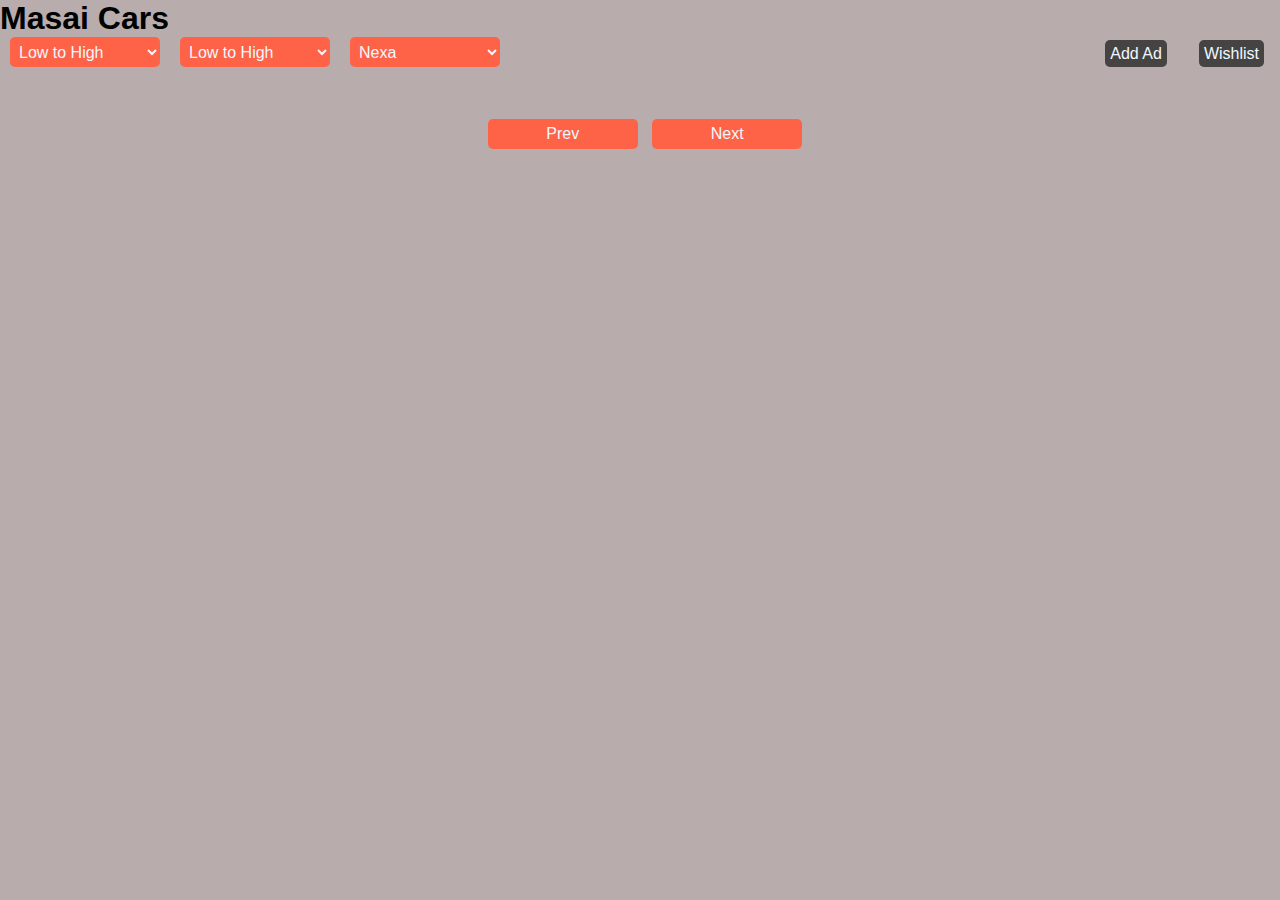
<file: index.html>
<!DOCTYPE html>
<html lang="en">
  <head>
    <meta charset="UTF-8" />
    <meta http-equiv="X-UA-Compatible" content="IE=edge" />
    <meta name="viewport" content="width=device-width, initial-scale=1.0" />
    <title>Document</title>
    <link rel="stylesheet" href="style.css" />
  </head>
  <body>
    <h1 class="title">Masai Cars</h1>
    <div class="navbar">
      <div class="functions">
        <div>
          <select name="" id="sortPrice" onchange="sortingPrice()">
            <option value="" selected>Sort by Price</option>
            <option value="asc" selected>Low to High</option>
            <option value="desc">High to Low</option>
          </select>
        </div>
        <div>
          <select name="" id="sortKm" onchange="sortingKm()">
            <option value="" selected>Sort by KM</option>
            <option value="asc" selected>Low to High</option>
            <option value="desc">High to Low</option>
          </select>
        </div>
        <div>
          <select name="" id="filter" onchange="filter()">
            <option value="Nexa" selected>Nexa</option>
            <option value="women">Hyundai</option>
            <option value="Honda">Honda</option>
            <option value="Tata">Tata</option>
            <option value="Toyata">Toyata</option>
            <option value="Ford">Ford</option>
          </select>
        </div>
      </div>
      <div class="routes">
        <div class="wishBtn">
          <a href="ad.html">Add Ad</a>
        </div>
        <div class="wishBtn">
          <a href="wishlist.html">Wishlist</a>
        </div>
      </div>
    </div>
    <div id="container"></div>
    <div class="pagination">
      <button onclick="dec()">Prev</button>
      <button onclick="inc()">Next</button>
    </div>
  </body>
</html>
<script src="cars.js"></script>
</file>
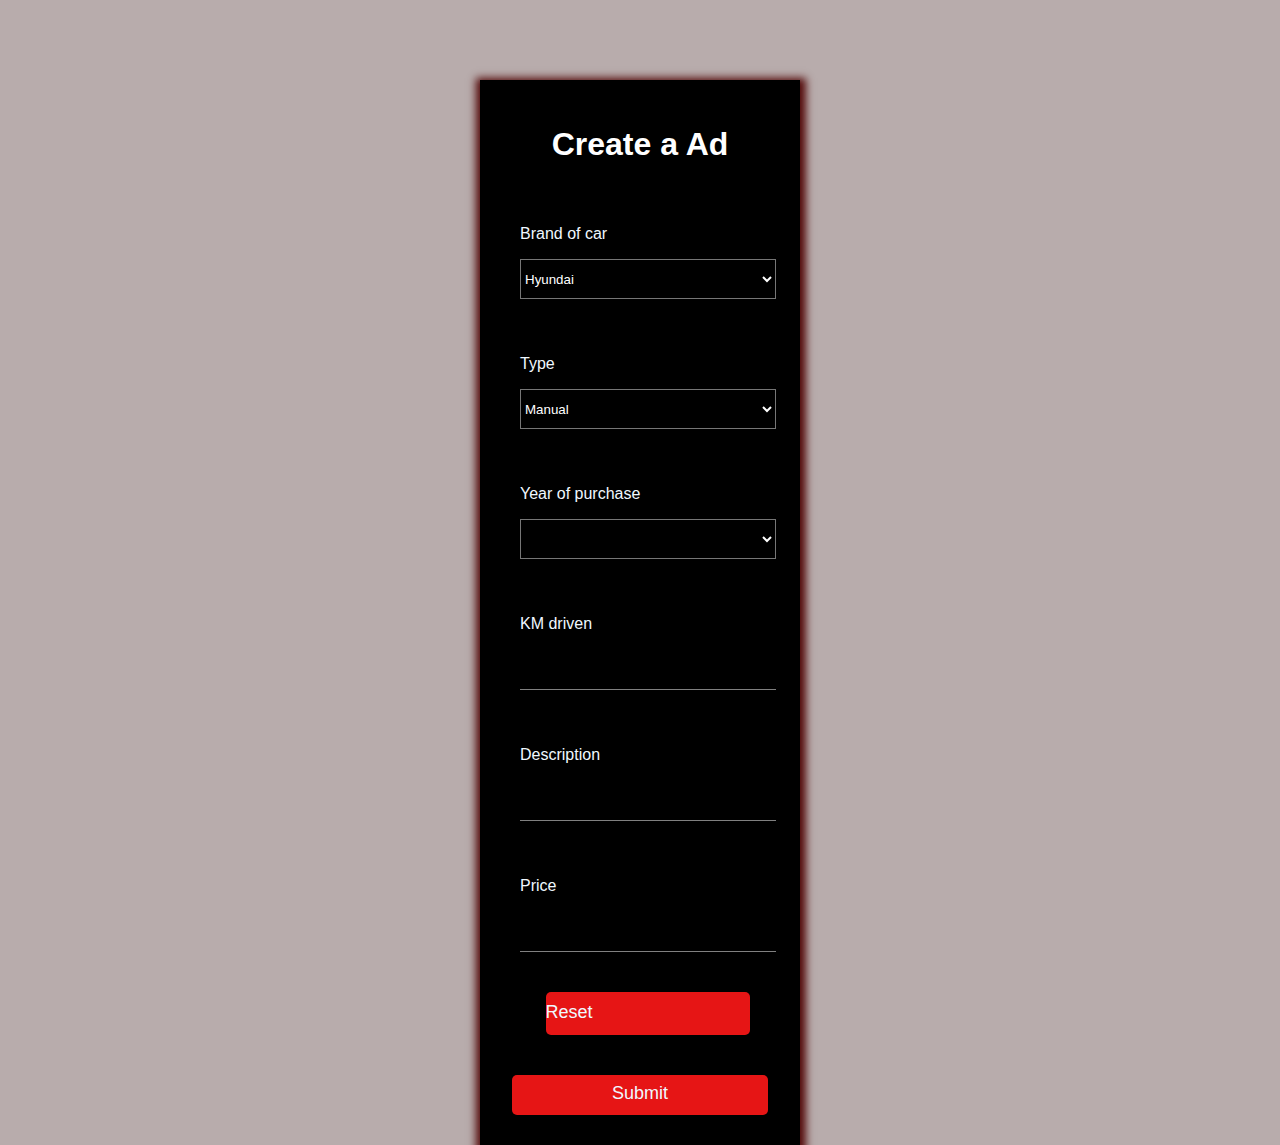
<file: ad.html>
<!DOCTYPE html>
<html lang="en">
  <head>
    <meta charset="UTF-8" />
    <meta http-equiv="X-UA-Compatible" content="IE=edge" />
    <meta name="viewport" content="width=device-width, initial-scale=1.0" />
    <title>Document</title>
    <link rel="stylesheet" href="style.css" />
  </head>
  <body>
    <div class="form-container">
      <h1>Create a Ad</h1>
      <form>
        <div>
          <label for="brand">Brand of car</label>
          <select name="brand" id="brand">
            <option value="Hyundai">Hyundai</option>
            <option value="Honda">Honda</option>
            <option value="Nexa">Nexa</option>
          </select>
        </div>
        <div>
          <label for="type">Type</label>
          <select name="type" id="type">
            <option value="Manual">Manual</option>
            <option value="Automated">Automated</option>
          </select>
        </div>
        <div>
          <label for="year">Year of purchase</label>
          <select name="" id="year">
            <option value="2020"></option>
            <option value="">2020</option>
            <option value="">2021</option>
            <option value="">2022</option>
          </select>
        </div>
        <div>
          <label for="km">KM driven</label>
          <input type="text" name="km" id="km" />
        </div>
        <div>
          <label for="description">Description</label>
          <input type="text" name="description" id="description" />
        </div>
        <div>
          <label for="price">Price</label>
          <input type="text" name="price" id="price" />
        </div>
        <div class="formactionbutton">
          <input onclick="resetForm()" id="button" value="Reset" />
        </div>
      </form>
      <button id="myBtn" onclick="verifyUser()">Submit</button>
      <div id="myModal" class="modal">

        <!-- Modal content -->
        <div class="modal-content">
          
        
        <h1>ENTER OTP</h1>
        <div class="userInput">
          <input type="text" id='first' maxlength="1" onkeyup="clickEvent(this,'second')">
          <input type="text" id="second" maxlength="1" onkeyup="clickEvent(this,'third')">
          <input type="text" id="third" maxlength="1" onkeyup="clickEvent(this,'fourth')">
          <input type="text" id="fourth" maxlength="1" >
        
        </div>
        <button id="submit">CONFIRM</button>
      </div>
      
    </div>
  </body>
</html>
<script src="ad.js">
  
</script>
</file>
<file: style.css>
* {
  font-family: "Source Sans Pro", sans-serif;
  margin: 0;
  padding: 0;
}
body {
  background-color: rgb(184, 172, 172);
}
.form-container {
  background-color: #000;
  width: 25%;
  margin: auto;
  margin-top: 80px;
  display: flex;
  flex-direction: column;
  padding: 30px 0;
  box-shadow: 1px 3px 8px 5px rgb(83, 9, 9);
}
.form-container > h1 {
  color: #fff;
  text-align: center;
  margin: 1rem;
}
form > div {
  width: 80%;
  margin: 30px 40px 40px 40px;
  background-color: #000;
  color: aliceblue;
  display: flex;
  flex-direction: column;
}
form > div > label {
  margin: 1rem 0;
}
form > div > select {
  height: 40px;
  background-color: #000;
  color: #fff;
}
form > div > input {
  border: none;
  background-color: #000;
  border-bottom: 1px solid grey;
  height: 40px;
  color: #fff;
}
.formactionbutton {
  display: flex;
  flex-direction: row;
  gap: 10px;
}
#button,
#myBtn {
  width: 80%;
  height: 40px;
  font-size: 18px;
  margin: auto;
  color: aliceblue;
  padding-bottom: 3px;
  border: none;
  border-radius: 5px;
  background-color: rgb(230, 21, 21);
}
#container {
  display: grid;
  grid-template-columns: repeat(4, 1fr);

  gap: 20px;
  padding: 1rem;
}
.type {
  color: coral;
  text-align: center;
}
.navbar {
  display: flex;
  justify-content: space-between;
}
.functions {
  display: flex;
  gap: 10px;
}
.routes {
  display: flex;
}
.wishBtn {
  margin: 0.5rem 1rem;
}
.wishBtn > a {
  background-color: rgb(70, 67, 67);
  color: aliceblue;
  border-radius: 5px;
  padding: 5px;
  font-size: 1rem;
  width: 150px;
  height: 30px;
  text-decoration: none;
}
.functions > div > select {
  width: 150px;
  height: 30px;
  font-size: 1rem;
  background-color: tomato;
  border: none;
  color: aliceblue;
  border-radius: 5px;
  padding: 5px;
  margin-left: 10px;
}
.card-image {
  width: 100%;
  height: 50%;
}
.card {
  /* border: 1px solid red; */
  padding: 1rem;
  box-shadow: rgba(0, 0, 0, 0.35) 0px 5px 15px;
}
.card-lastRow {
  display: flex;
  justify-content: space-between;
}

.card-wish {
  width: 30px;
  height: 30px;
}
.pagination {
  margin: 1rem;
  text-align: center;
}
.pagination > button {
  width: 150px;
  height: 30px;
  font-size: 1rem;
  background-color: tomato;
  border: none;
  color: aliceblue;
  border-radius: 5px;
  padding: 5px;
  margin-left: 10px;
}

@media screen and (max-width: 768px) and (min-width: 468px) {
  #container {
    display: grid;
    grid-template-columns: repeat(2, 1fr);
    gap: 20px;
    padding: 1rem;
  }
}
@media screen and (max-width: 468px) {
  #container {
    display: grid;
    grid-template-columns: repeat(1, 1fr);
    gap: 20px;
    padding: 1rem;
  }
  .navbar {
    flex-direction: column;
    justify-content: center;
    align-items: center;
  }

  .wishBtn > a {
    background-color: rgb(70, 67, 67);
    color: aliceblue;
    border-radius: 5px;
    padding: 5px;
    font-size: 1rem;
    width: 150px;
    height: 30px;
    text-decoration: none;
  }
  .functions {
    display: flex;
    flex-direction: column;
    gap: 10px;
  }
}
.card-firstRow {
  display: flex;
  justify-content: space-between;
}
.modal {
  display: none; /* Hidden by default */
  position: fixed; /* Stay in place */
  z-index: 1; /* Sit on top */
  padding-top: 100px; /* Location of the box */
  left: 0;
  top: 0;
  width: 100%; /* Full width */
  height: 100%; /* Full height */
  overflow: auto; /* Enable scroll if needed */
  background-color: rgb(0, 0, 0); /* Fallback color */
  background-color: rgba(0, 0, 0, 0.4); /* Black w/ opacity */
}

/* Modal Content */
.modal-content {
  background-color: #fefefe;
  margin: auto;
  padding: 20px;
  border: 1px solid #888;
  width: 80%;
}

/* The Close Button */
.close {
  color: #aaaaaa;
  float: right;
  font-size: 28px;
  font-weight: bold;
}

.close:hover,
.close:focus {
  color: #000;
  text-decoration: none;
  cursor: pointer;
}
</file>
